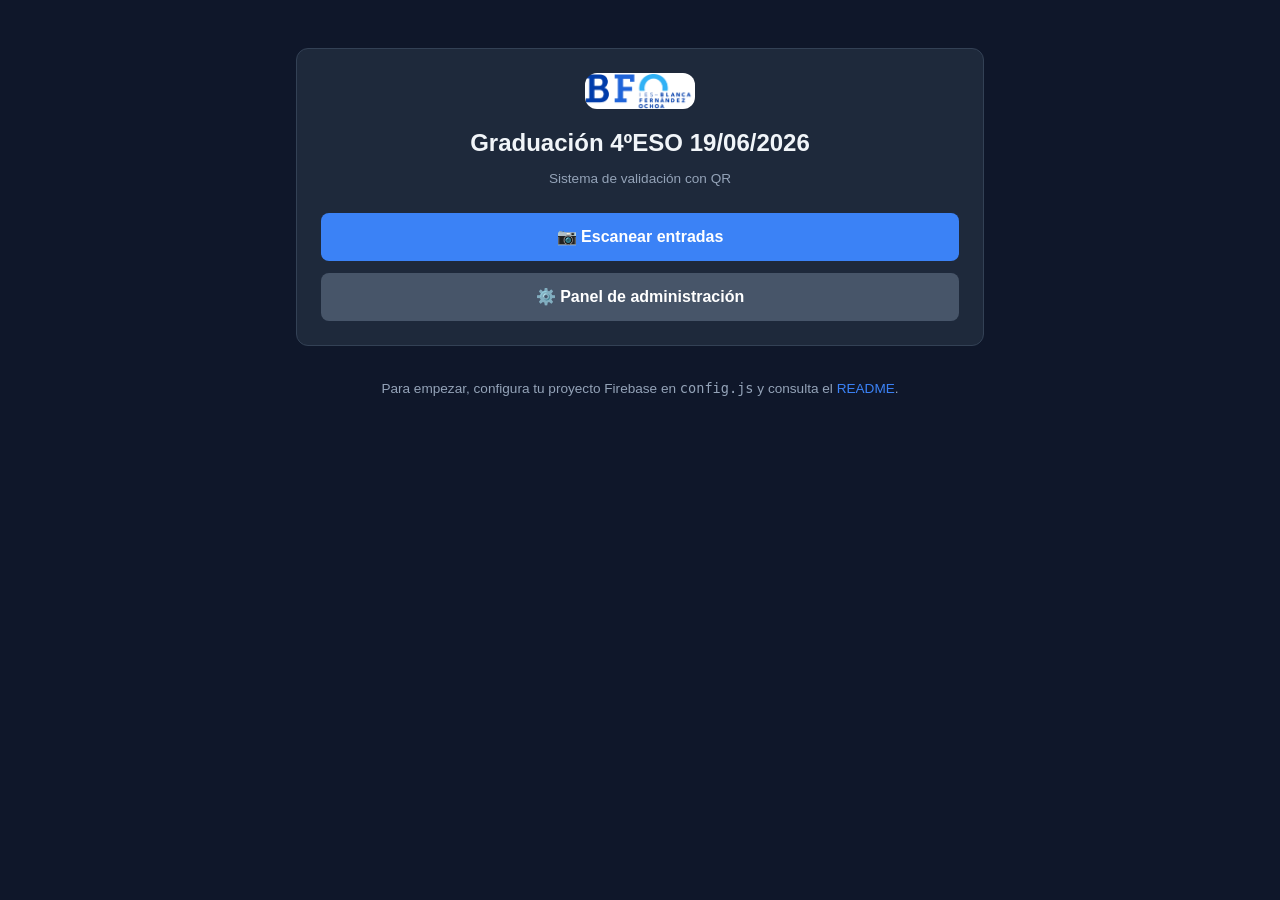
<file: index.html>
<!DOCTYPE html>
<html lang="es">
<head>
  <meta charset="UTF-8" />
  <meta name="viewport" content="width=device-width, initial-scale=1.0, viewport-fit=cover" />
  <title>Entradas Graduación</title>
  <link rel="stylesheet" href="style.css" />
  <meta name="theme-color" content="#0f172a" />
</head>
<body>
  <div class="container" style="padding-top: 3rem;">
    <div class="card" style="text-align:center;">

      <!-- LOGO DEL INSTITUTO -->
      <img src="blancalogo.png" alt="Logo IES Blanca Fernández Ochoa"
           style="width:110px; margin: 0 auto 1rem auto; display:block; border-radius:12px;" />

      <h1 id="titulo">Entradas Graduación</h1>
      <p class="muted" style="margin: 0.5rem 0 1.5rem;">Sistema de validación con QR</p>

      <div style="display:flex; flex-direction:column; gap:0.75rem;">
        <a class="btn btn-block" href="scan.html">📷 Escanear entradas</a>
        <a class="btn btn-block btn-secondary" href="admin.html">⚙️ Panel de administración</a>
      </div>
    </div>

    <p class="muted" style="text-align:center; margin-top: 2rem;">
      Para empezar, configura tu proyecto Firebase en <code>config.js</code> y consulta el
      <a href="README.md">README</a>.
    </p>
  </div>

  <script src="config.js"></script>
  <script>
    if (window.NOMBRE_EVENTO) {
      document.getElementById('titulo').textContent = window.NOMBRE_EVENTO;
      document.title = window.NOMBRE_EVENTO;
    }
  </script>
</body>
</html>
</file>
<file: style.css>
/* ==========================================================
   ESTILOS COMUNES — Sistema de entradas Graduación
   ========================================================== */

* { box-sizing: border-box; margin: 0; padding: 0; }

:root {
  --c-bg:        #0f172a;
  --c-card:      #1e293b;
  --c-text:      #f1f5f9;
  --c-muted:     #94a3b8;
  --c-primary:   #3b82f6;
  --c-primary-h: #2563eb;
  --c-success:   #10b981;
  --c-danger:    #ef4444;
  --c-warning:   #f59e0b;
  --c-border:    #334155;
}

html, body {
  background: var(--c-bg);
  color: var(--c-text);
  font-family: -apple-system, BlinkMacSystemFont, "Segoe UI", Roboto, "Helvetica Neue", Arial, sans-serif;
  min-height: 100vh;
  line-height: 1.5;
  -webkit-tap-highlight-color: transparent;
}

a { color: var(--c-primary); text-decoration: none; }
a:hover { text-decoration: underline; }

.container {
  max-width: 720px;
  margin: 0 auto;
  padding: 1rem;
}

.card {
  background: var(--c-card);
  border: 1px solid var(--c-border);
  border-radius: 12px;
  padding: 1.5rem;
  margin-bottom: 1rem;
}

h1 { font-size: 1.5rem; margin-bottom: 0.5rem; }
h2 { font-size: 1.15rem; margin-bottom: 0.75rem; color: var(--c-muted); font-weight: 500; }

/* ----- Botones ----- */
.btn {
  display: inline-block;
  padding: 0.75rem 1.25rem;
  border: none;
  border-radius: 8px;
  background: var(--c-primary);
  color: white;
  font-size: 1rem;
  font-weight: 600;
  cursor: pointer;
  transition: background 0.15s ease;
  text-align: center;
}
.btn:hover { background: var(--c-primary-h); }
.btn:disabled { opacity: 0.5; cursor: not-allowed; }
.btn-block { width: 100%; }
.btn-secondary { background: #475569; }
.btn-secondary:hover { background: #64748b; }
.btn-danger { background: var(--c-danger); }
.btn-danger:hover { background: #dc2626; }
.btn-success { background: var(--c-success); }
.btn-success:hover { background: #059669; }

/* ----- Formularios ----- */
label { display: block; margin-bottom: 0.4rem; color: var(--c-muted); font-size: 0.9rem; }
input[type="text"], input[type="email"], input[type="password"], input[type="number"] {
  width: 100%;
  padding: 0.7rem;
  border: 1px solid var(--c-border);
  border-radius: 8px;
  background: #0f172a;
  color: var(--c-text);
  font-size: 1rem;
  margin-bottom: 0.75rem;
}
input:focus { outline: 2px solid var(--c-primary); }

/* ----- Tabla / lista ----- */
.list { display: flex; flex-direction: column; gap: 0.5rem; }
.list-item {
  background: #0f172a;
  padding: 0.75rem;
  border-radius: 8px;
  border: 1px solid var(--c-border);
  display: flex;
  align-items: center;
  justify-content: space-between;
  gap: 0.5rem;
}
.list-item .codigo { font-family: ui-monospace, "SF Mono", Menlo, Consolas, monospace; }
.badge {
  padding: 0.2rem 0.6rem;
  border-radius: 999px;
  font-size: 0.75rem;
  font-weight: 700;
  text-transform: uppercase;
}
.badge-ok    { background: rgba(16,185,129,0.18); color: #34d399; }
.badge-used  { background: rgba(239,68,68,0.18);  color: #f87171; }

/* ----- Header ----- */
.topbar {
  display: flex; justify-content: space-between; align-items: center;
  padding: 1rem; background: var(--c-card); border-bottom: 1px solid var(--c-border);
}
.topbar h1 { font-size: 1.1rem; }
.topbar .user { color: var(--c-muted); font-size: 0.85rem; }

/* ----- Resultado del escaneo ----- */
.result {
  padding: 2rem 1rem;
  border-radius: 12px;
  text-align: center;
  margin-top: 1rem;
  font-size: 1.25rem;
  font-weight: 700;
  min-height: 140px;
  display: flex;
  flex-direction: column;
  align-items: center;
  justify-content: center;
  gap: 0.5rem;
}
.result.ok      { background: rgba(16,185,129,0.18); color: #34d399; border: 2px solid #10b981; }
.result.dup     { background: rgba(239,68,68,0.18);  color: #f87171; border: 2px solid #ef4444; }
.result.invalid { background: rgba(245,158,11,0.18); color: #fbbf24; border: 2px solid #f59e0b; }
.result.idle    { background: var(--c-card); color: var(--c-muted); border: 2px dashed var(--c-border); font-size: 1rem; font-weight: 400; }
.result .icono { font-size: 3rem; line-height: 1; }
.result .detalle { font-size: 0.9rem; font-weight: 400; color: var(--c-muted); }

/* ----- Estadísticas ----- */
.stats {
  display: grid; grid-template-columns: repeat(3, 1fr); gap: 0.5rem; margin-bottom: 1rem;
}
.stat { background: var(--c-card); padding: 0.75rem; border-radius: 8px; text-align: center; border: 1px solid var(--c-border); }
.stat .num { font-size: 1.75rem; font-weight: 700; }
.stat .lbl { font-size: 0.8rem; color: var(--c-muted); }

#reader { width: 100%; max-width: 480px; margin: 0 auto; }
#reader video { border-radius: 8px; }

.toolbar { display: flex; gap: 0.5rem; flex-wrap: wrap; margin-bottom: 1rem; }
.toolbar > * { flex: 1 1 auto; }

.hidden { display: none !important; }
.muted { color: var(--c-muted); font-size: 0.85rem; }

@media (max-width: 480px) {
  .container { padding: 0.5rem; }
  .card { padding: 1rem; }
}
</file>
